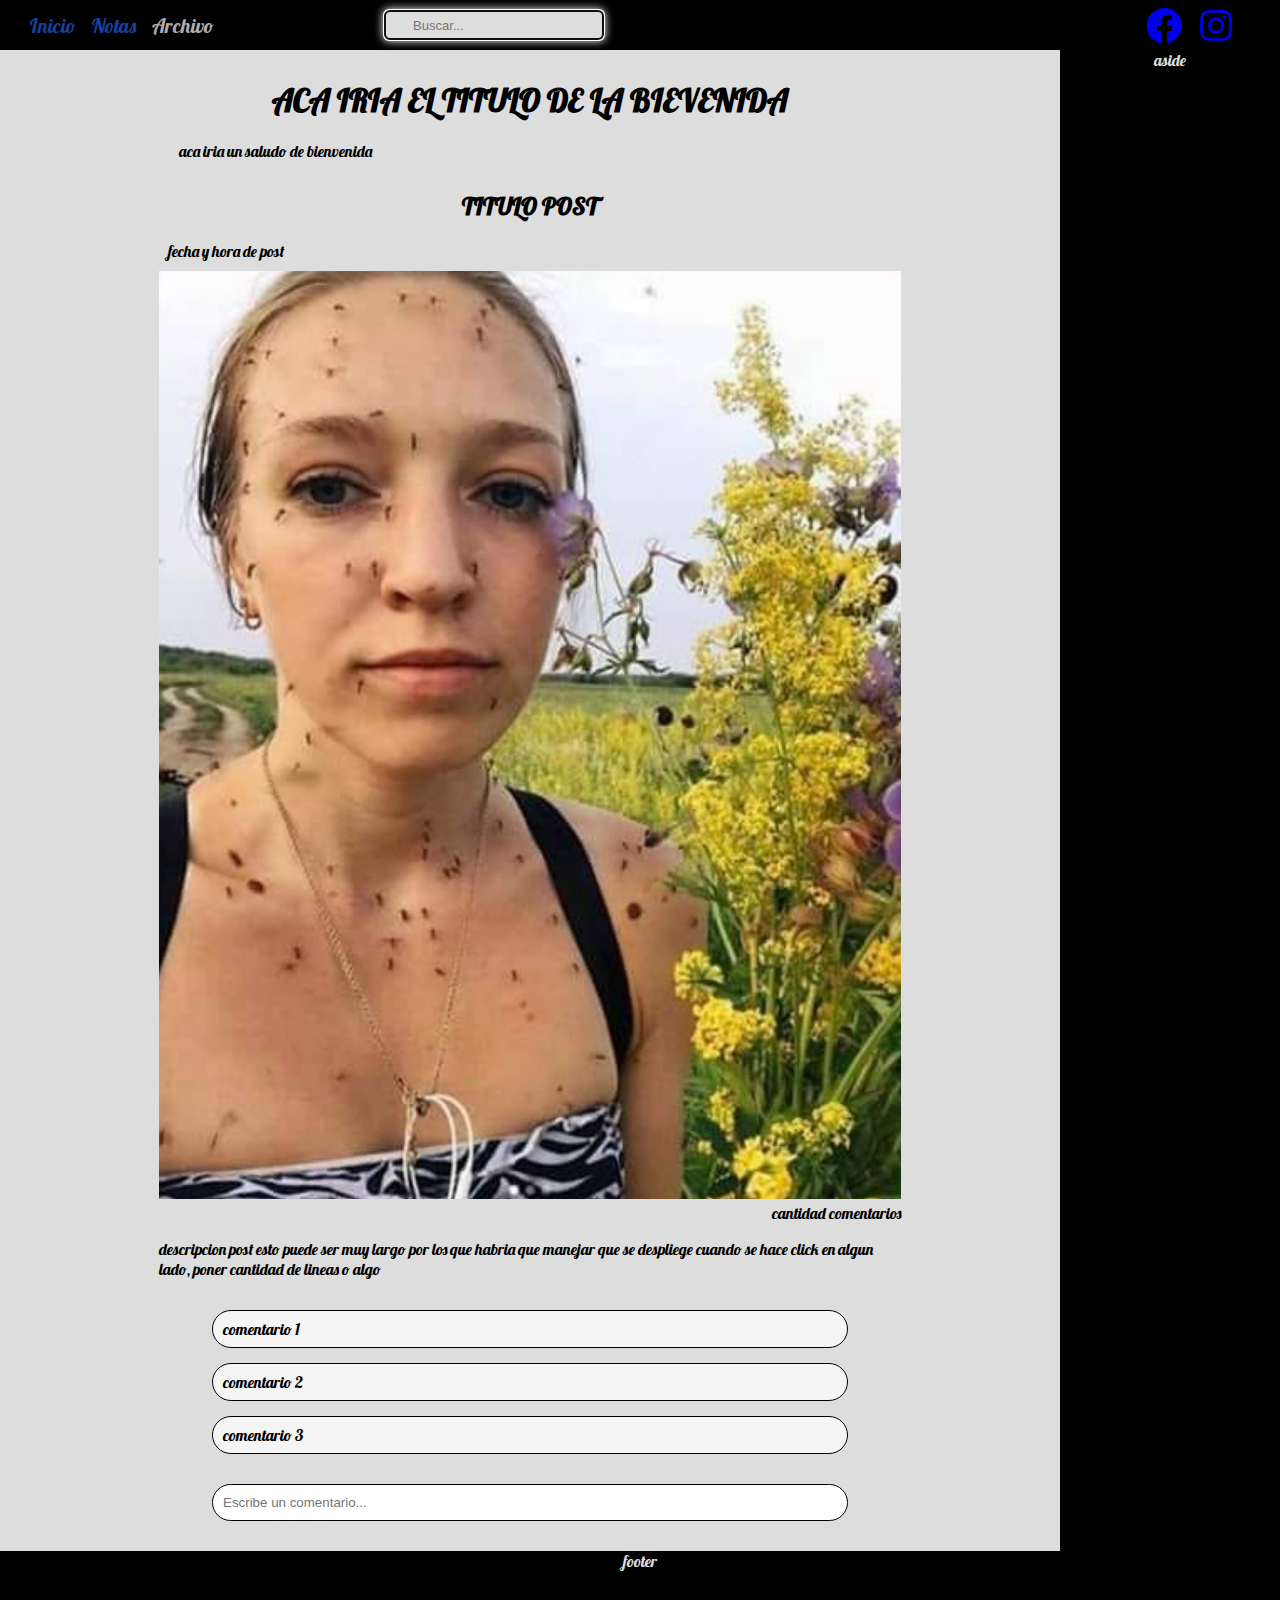
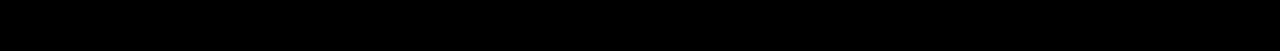
<file: index.html>
<!DOCTYPE html>
<html lang="es">
<head>
    <meta charset="UTF-8">
    <meta name="viewport" content="width=device-width, initial-scale=1.0">
    <meta http-equiv="X-UA-Compatible" content="ie=edge">

    <link href="https://fonts.googleapis.com/css?family=Lobster&display=swap" rel="stylesheet">

    <link rel="stylesheet" 
        href="https://cdnjs.cloudflare.com/ajax/libs/font-awesome/5.11.2/css/all.css">

    <!-- this is for favicon from realfavicongenerator.net -->
    <link rel="apple-touch-icon" sizes="180x180" href="./favicon/apple-touch-icon.png">
    <link rel="icon" type="image/png" sizes="32x32" href="./favicon/favicon-32x32.png">
    <link rel="icon" type="image/png" sizes="16x16" href="./favicon/favicon-16x16.png">
    <link rel="manifest" href="./favicon/site.webmanifest">
    <link rel="mask-icon" href="./favicon/safari-pinned-tab.svg" color="#5bbad5">
    <meta name="msapplication-TileColor" content="#da532c">
    <meta name="theme-color" content="#ffffff">

    <link type="text/css" rel="stylesheet" href="./master.css">
    <link rel="stylesheet" href="./posts.css">

    <title>LCdLV</title>
</head>
<body class="container">
    <header>
        <nav>
            <a href="#main">Inicio</a>
            <a href="./notas.html">Notas</a>
            <a href="">Archivo</a>
        </nav>
        <form class="form-search" action="">
            <input class="input-search" type="search" 
                autofocus 
                placeholder="Buscar...">
        </form>

        <div class="icons">
            <div id="icon-div1">
                <a class="social-icons"
                    href="https://www.facebook.com/CaraDeLaVergha/"
                    target="_blank">
                    <i class="fab fa-facebook"></i>
                </a>
            </div>
        
            <div id="icon-div2">
                <a class="social-icons"
                    href="https://www.instagram.com/lacaradelavergha/"
                    target="_blank">
                    <i class="fab fa-instagram"></i>
                </a>
            </div>
        
        </div>
    </header>
    <main id="main">
        <article id="article-main">
            <h1>ACA IRIA EL TITULO DE LA BIEVENIDA</h1>
            <p>aca iria un saludo de bienvenida</p>
        </article>
        <!-- all this is the template for dynamic loadin from backend and/or db -->
        <article id="article-post">
            <h2 class="h2-title">TITULO POST</h2>
            
            <div class="div-time">
                <time class="time-post">fecha y hora de post</time>
            </div>

            <div class="div-img">
                <img class="img-post" 
                    src="./img/mosquitos.jpg" 
                    alt="">
            </div>

            <div class="div-comments">
                <span class="qty-comments">cantidad comentarios</span>
            </div>

            <div class="div-desc">
                <p class="p-desc">descripcion post esto puede ser muy largo
                    por los que habria que manejar que se despliege cuando se hace
                    click en algun lado, poner cantidad de lineas o algo
                </p>
            </div>

            <table class="table-comments">
                <!-- <tr class="table-row-comments">
                    <th class="header-comments">Header tabla</th>
                </tr> -->
                <tr>
                    <td class="comments">comentario 1</td>
                </tr>
                <tr>
                    <td class="comments">comentario 2</td>
                </tr>
                <tr>
                    <td class="comments">comentario 3</td>
                </tr>
            </table>

            <form class="form-comments"action="">
                <input class="input-comments" 
                    type="text" 
                    placeholder="Escribe un comentario...">
            </form>

        </article>        
    </main>
    <aside id="aside">
        aside
    </aside>
    <footer>
        footer
    </footer>  
</body>
</html>
</file>
<file: master.css>
* {
    box-sizing: border-box;
}

body {
    font-family: 'Lobster', cursive;
    margin: 0;
}

/* recordar que la 6 col-> 220px es del aside VER */
.container {
    display: grid;
    grid-template-columns: repeat(5, 1fr) 220px;
    grid-template-rows: 50px auto 100px;
}

header {
    grid-column: 1 / 7;
    grid-row: 1 / 1;
    display: grid;
    grid-template-columns: 30% 45% 25%;
    position: fixed;
    width: 100%;
    height: 50px;
    top: 0;
    align-items: center;
    background-color: black;
}

nav {
    /* background-color: black; */
    color: #dddddd;
    font-size: 20px;
    padding-left: 30px;
}

nav a {
    text-decoration: none;
    margin-right: 12px;
}

nav a:last-of-type {
    margin-right: 0;
}

nav a:link {
    color: #1c52c7cc; 
}

nav a:visited {
    color: #dddddd;
}

nav a:hover {
    color: #1c52c7cc; 
    /* text-shadow: 0px 0px 8px #1c91c7; */
    /* text-shadow: 0px 0px 12px #1C91C7; */
}

nav a:active {
    color: #1c52c7cc; 
}

/* form {
    background-color: grey;
} */

.input-search {
    text-align: left;
    width: 220px;
    height: 20px;
    color:rgb (30, 30, 50);
    font-size: 13px;
    padding: 14px;
    padding-left: 28px;
    border: 1px solid #dfe1e5;
    border-radius: 5px;
    background-image: url('https://img.icons8.com/color/48/000000/search.png');
    background-repeat: no-repeat;
    background-size: 26px;
    background-position: 2px 50%;
    background-color: #dddddd;
}

.input-search:focus{
    -webkit-box-shadow: 0px 0px 8px 1px rgba(255,255,255,1);
    -moz-box-shadow: 0px 0px 8px 1px rgba(255,255,255,1);
    box-shadow: 0px 0px 8px 1px rgba(255,255,255,1);
  }

.icons {
    /* background-color: red; */
    display: grid;
    grid-template-columns: 100px 80px;
    justify-content: flex-end;
}

#icon-div1 {
    grid-column: 1 / 2;
    text-align: right;
}

#icon-div2 {
    grid-column: 2 / 3;
}

.social-icons {
    font-size: 36px;
    padding-right: 18px;
}

.social-icons:visited {
    color: #dddddd;
}

.social-icons:hover {
    color: #1c52c7cc; 
    /* text-shadow: 0px 0px 12px #1C91C7; */
}

/* .header-fix {
    width: 100%;
    height: 60px;
    background-color: red;
} */

main {
    grid-row: 2 / 2;
    grid-column: 1 / 6;
    background-color: #ddd;
}

aside {
    grid-row: 2 / 2;
    grid-column: 6 / 7;
    background-color: #000;
    color: #ddd;
    text-align: center;
}

footer {
    grid-row: 3 / 3;
    grid-column: 1 / 7;
    background-color: black;
    color: #dddddd;
    text-align: center;
}
</file>
<file: posts.css>
#article-main {
    width: 70%;
    margin: 30px auto;
    text-align: center;
}

#article-main p{
    text-align: left;
    padding: 0 20px;
}
.article-post {
    text-align: center;
}

.h2-title {
    text-align: center;
}

.div-desc {
    margin-left: auto;
    margin-right: auto;
    width: 70%;
    background-color: #ddd;
}

.p-desc {
    text-align: left;
}

.div-time {
    width: 69%;
    text-align: left;
    margin: 0 auto;
    height: 30px;
    padding-left: 4px;
}

.div-img {
    width: 70%;
    text-align: center;
    margin: 0 auto;
}
.img-post {
    width: 100%;
}

.div-comments {
    width: 70%;
    background-color: #ddd;
    text-align: right;
    margin: 0 auto;
}

.table-comments {
    width: 60%;
    background-color: #ddd;
    margin: 0 auto;
    border: none;
    border-collapse: separate;
    /* border-radius: 20px; */
    border-spacing: 0 15px;
}

.comments {
    padding: 8px 0 8px 10px;
    border: 1px solid black;
    border-radius: 20px;
    background-color: whitesmoke;
}

.form-comments {
    width: 60%;
    margin: 0 auto;
}

.input-comments {
    width: 100%;
    border-radius: 20px;
    border: 1px solid black;
    padding: 10px 0 10px 10px;
    margin-top: 15px;
    margin-bottom: 30px;
}
</file>
